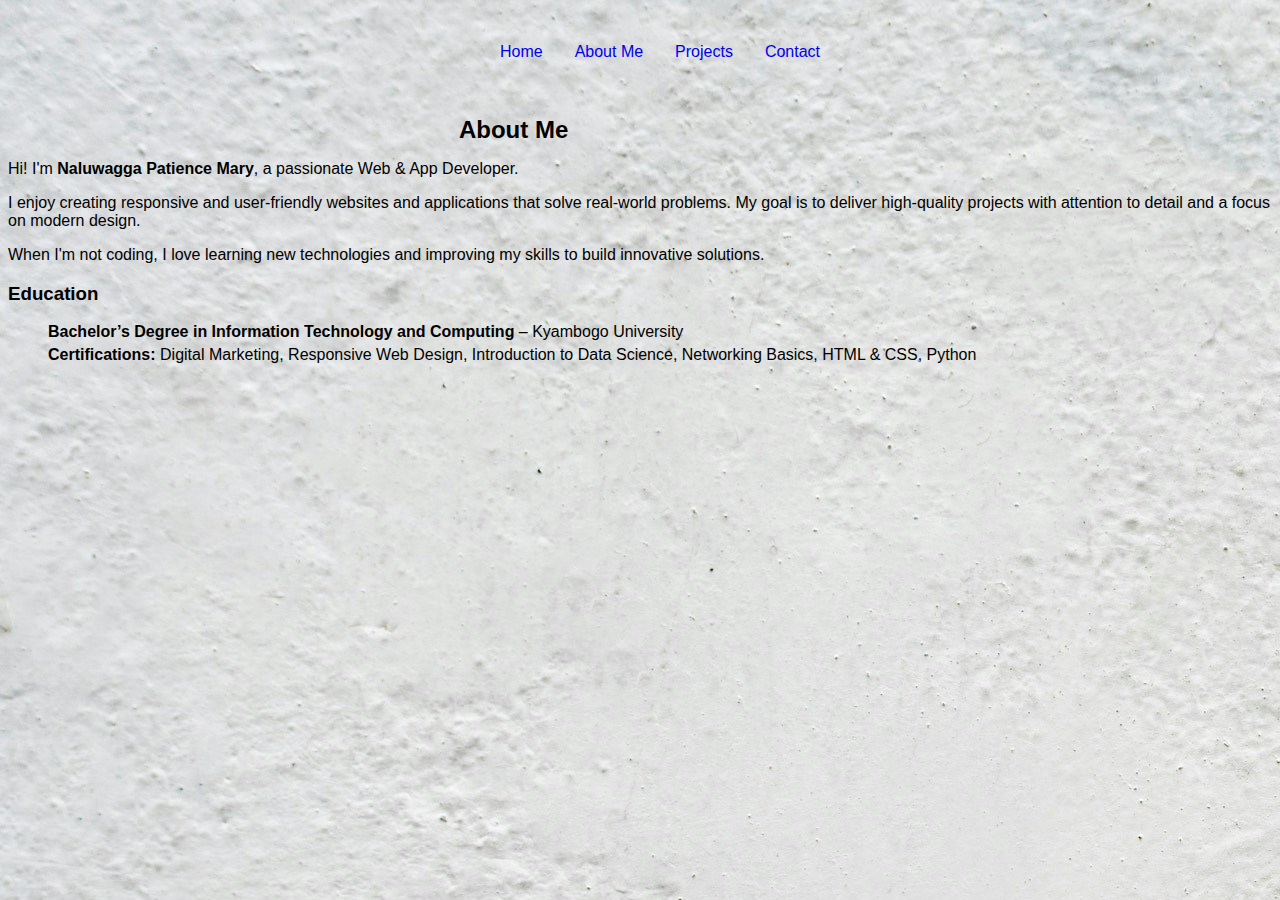
<file: aboutsection.html>
<!DOCTYPE html>
<html lang="en">
<head>
    <meta charset="UTF-8">
    <meta name="viewport" content="width=device-width, initial-scale=1.0">
    <title>Document</title>
     <link rel="stylesheet" href="portfolio.css">
</head>
<body>
     <nav>
            <div class="navbar">
              
            <ul>
                <li><a href="index.html">Home</a></li>
                <li><a href="aboutsection.html">About Me</a></li>
                <li><a href="Project.html">Projects</a></li>
                <li><a href="contact.html">Contact</a></li>
            </ul>
        </nav>
        <!-----
           <section id="about">
    <h2 class="section-title">About Me</h2>

    <div class="about-content">
        <p>
            Hello! I’m a passionate Web and App Developer.
            I enjoy creating clean, responsive, and user-friendly digital experiences.
        </p>

        <p>
            I have experience working with <strong>HTML, CSS</strong> and I’m
            continuously improving my skills by building real projects and learning new technologies.
        </p>

        <p>
            I’m motivated, curious, and always eager to learn. My goal is to grow as a developer
            and contribute to meaningful projects that solve real-world problems.
        </p>
    </div>
</section>
----->
<section id="about">
    <div class="about-container">
        <h2 class="section-title">About Me</h2>

        <p>Hi! I'm <strong>Naluwagga Patience Mary</strong>, a passionate Web & App Developer.</p>

        <p>I enjoy creating <span class="highlight-blue">responsive</span> and <span class="highlight-green">user-friendly</span> websites and applications that solve real-world problems. My goal is to deliver high-quality projects with attention to detail and a focus on modern design.</p>

        <p>When I'm not coding, I love learning new technologies and improving my skills to build innovative solutions.</p>

        <h3 class="education-title">Education</h3>
        <ul class="education-list">
            <li><strong>Bachelor’s Degree in Information Technology and Computing</strong> – Kyambogo University</li>
            <li><strong>Certifications:</strong> Digital Marketing, Responsive Web Design, Introduction to Data Science, Networking Basics, HTML & CSS, Python</li>
        </ul>
    </div>
</section>


</body>
</html>
</file>
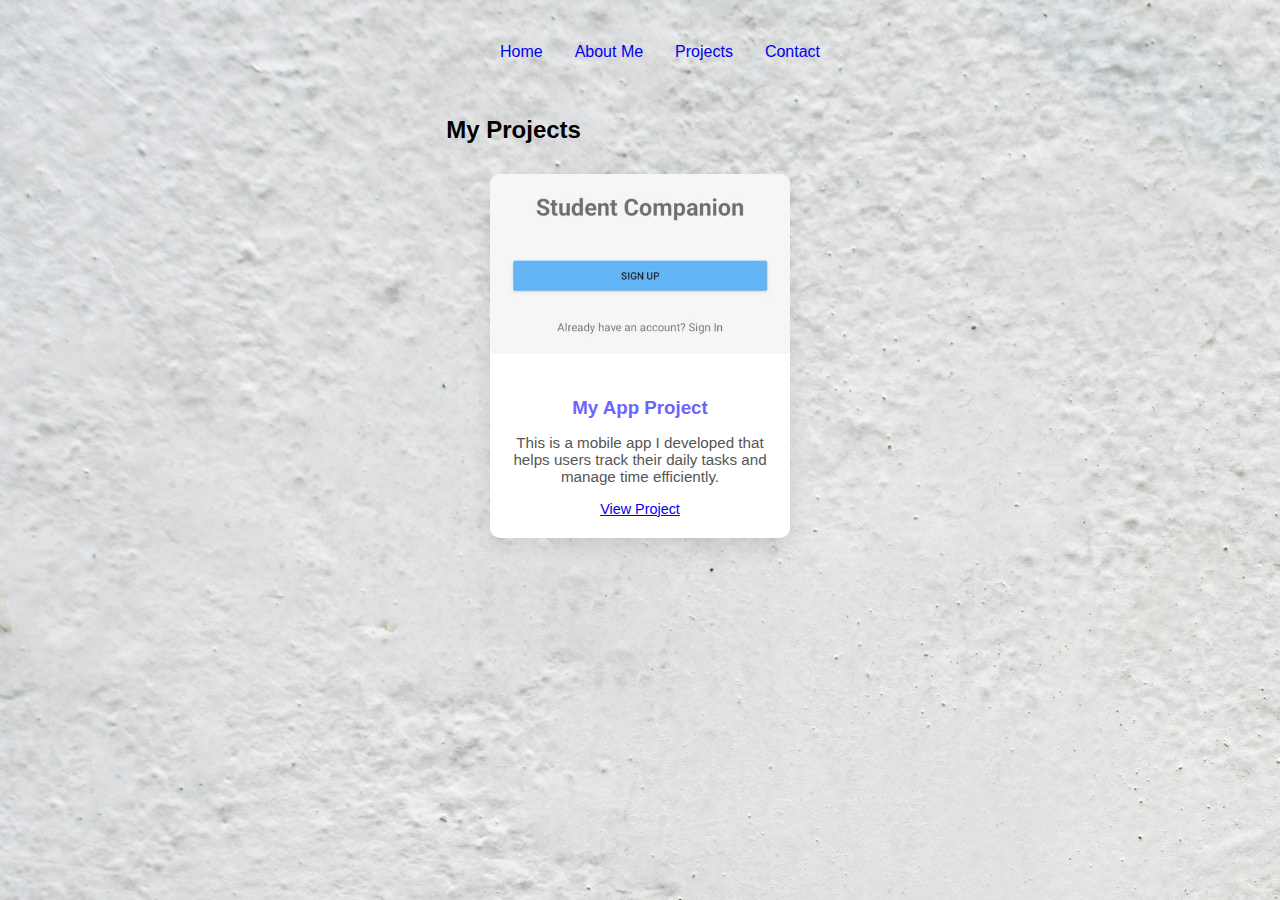
<file: Project.html>
<!DOCTYPE html>
<html lang="en">
<head>
    <meta charset="UTF-8">
    <meta name="viewport" content="width=device-width, initial-scale=1.0">
    <title>Document</title>
     <link rel="stylesheet" href="portfolio.css">
</head>
<body>
     <nav>
            <div class="navbar">
              
            <ul>
                <li><a href="index.html">Home</a></li>
                <li><a href="aboutsection.html">About Me</a></li>
                <li><a href="Project.html">Projects</a></li>
                <li><a href="contact.html">Contact</a></li>
            </ul>
        </nav>
         <section id="projects">
    <h2 class="section-title">My Projects</h2>

    <div class="projects-container">
        <!-- Project Card -->
        <div class="project-card">
            <img src="app project.jpeg" alt="My App Project Screenshot" class="project-img">
            <div class="project-info">
                <h3>My App Project</h3>
                <p>
                    This is a mobile app I developed that helps users track their daily tasks and manage time efficiently.
                </p>
                <a href="https://github.com/naluwaggapatience" target="_blank" class="btn">View Project</a>
            </div>
        </div>

       
        </div>
    
    </div>
</section>

</body>
</html>
</file>
<file: portfolio.css>
body{
    color :black;
background-image: url(backimg.jpg);
    font-family: Arial, sans-serif;
    
    

}
section{
    height: auto;
}
.main-title
{
    font-size: 36px;
    font-weight: bold;
    text-align: center;
    margin-top: 20px;
}
.navbar
{
    color: #030d3f;
    overflow: hidden;
     text-align: center;
    justify-content: center;

}

nav ul {
    display: flex;
    justify-content: center;

}
.navbar a
{
    float: left;
    display: block;
    text-align: center;
    justify-content: center;
    padding: 14px 16px;
    text-decoration: none;
}

.navbar a:hover
{
    text-decoration: underline;
    
    color: #22033f
}
ul li {
    list-style-type: none;
    margin: 5px 0;
    }
    .icons a {
        color : black;
    margin: 0 10px;
    }
    .icons a:hover {
        color: #030d3f;
    }
    .section-title {
        text-align: center;
    font-size: 24px;
    font-weight: bold;
    margin-bottom: 10px;
    width: 80%;
    
}
.intro
{
    display: flex;
    align-items: center;
    margin-top: 20px;
    font-size: 18px;
    gap:30px


}

.projects-container {
    display: flex;
    flex-wrap: wrap;
    gap: 30px;
    justify-content: center;
    margin-top: 30px;
}

.project-card {
    background: #fff;
    border-radius: 10px;
    box-shadow: 0 8px 20px rgba(0,0,0,0.1);
    max-width: 300px;
    overflow: hidden;
    transition: transform 0.3s, box-shadow 0.3s;
}

.project-card:hover {
    transform: translateY(-5px);
    box-shadow: 0 12px 25px rgba(0,0,0,0.2);
}

.project-img {
    width: 100%;
    height: 180px;
    object-fit: cover;
}

.project-info {
    padding: 20px;
    text-align: center;
}

.project-info h3 {
    margin-bottom: 10px;
    color: #6c63ff;
}

.project-info p {
    font-size: 0.95rem;
    color: #555;
    margin-bottom: 15px;
}

.project-info .btn {
    padding: 8px 20px;
    font-size: 0.9rem;
}



.contact-info {
    margin: 20px 0;
    font-size: 1.05rem;
    color: #555;
}

.contact-info a {
    color: #6c63ff;
    text-decoration: none;
}

.icons {
    margin: 20px 0;
}

.icons ion-icon {
    font-size: 30px;
    margin: 10px;
    color: #6c63ff;
    transition: color 0.3s;
}

.icons ion-icon:hover {
    color: #111;
}

/* Contact Form */
.contact-form {
    max-width: 500px;
    margin: 0 auto;
    display: flex;
    flex-direction: column;
    gap: 15px;
}

.contact-form input,
.contact-form textarea {
    padding: 10px;
    border-radius: 5px;
    border: 1px solid #ccc;
    font-size: 1rem;
    width: 100%;
    resize: none;
}

.contact-form button {
    padding: 12px 20px;
    background: #6c63ff;
    color: white;
    border: none;
    border-radius: 25px;
    cursor: pointer;
    font-size: 1rem;
    transition: background 0.3s;
}

.contact-form button:hover {
    background: #5750d0;
}
</file>
